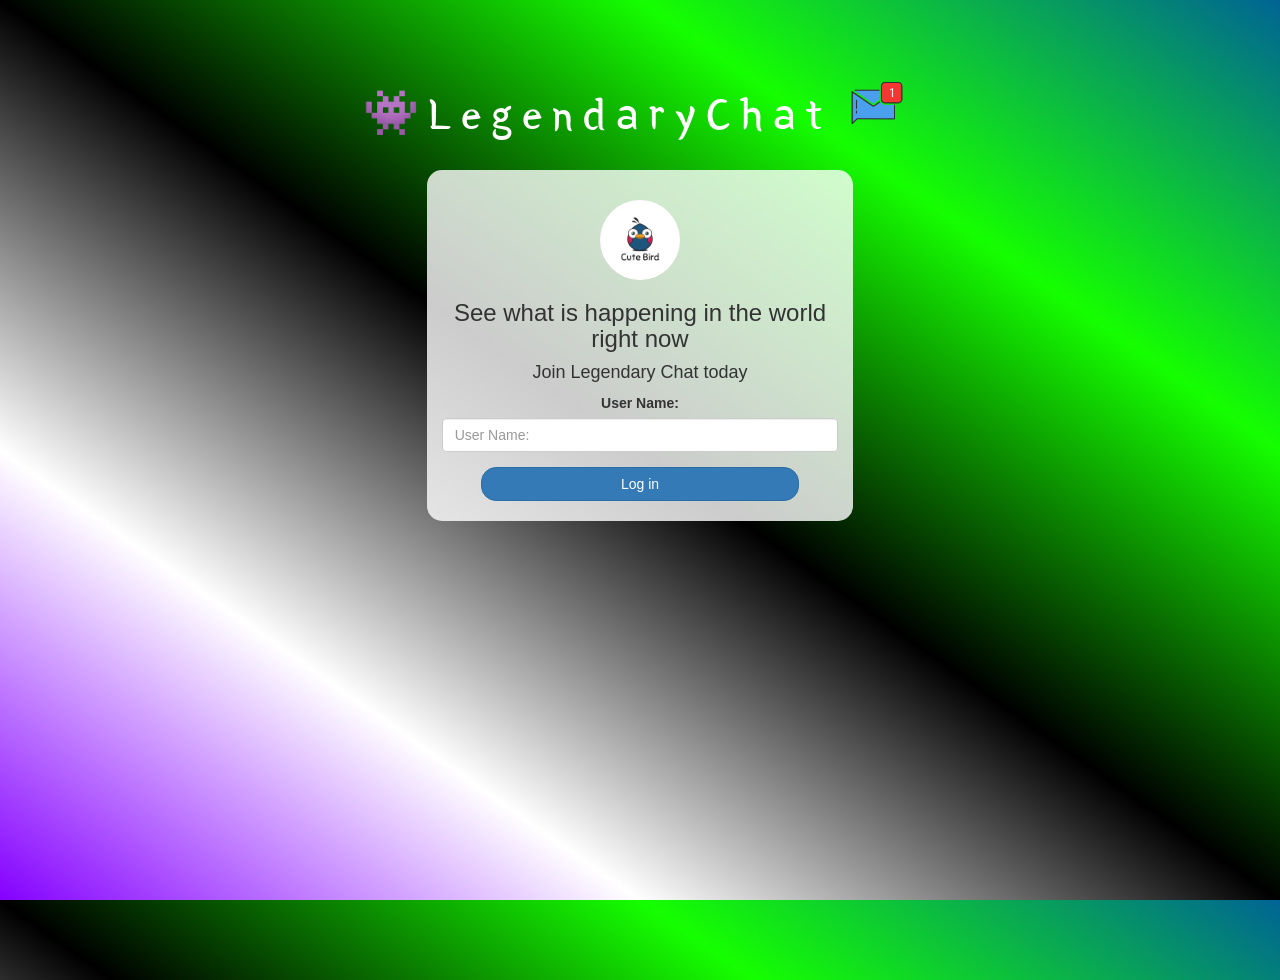
<file: index.html>
<!DOCTYPE html>
<html>
<head>
	<title>👾LegendaryChat</title>
<link href="https://fonts.googleapis.com/css?family=Yeon+Sung&display=swap" rel="stylesheet"><meta name="viewport" content="width=device-width, initial-scale=1">

<link rel="stylesheet" href="https://maxcdn.bootstrapcdn.com/bootstrap/3.4.0/css/bootstrap.min.css">
<script src="https://ajax.googleapis.com/ajax/libs/jquery/3.4.1/jquery.min.js"></script>
<script src="https://maxcdn.bootstrapcdn.com/bootstrap/3.4.0/js/bootstrap.min.js"></script>

<link rel="stylesheet" type="text/css" href="style.css">
<script src="kwitter.js"></script>
</head>
<body>
<center>
	<h1 class="header">	
		👾LegendaryChat<sup>
	<img src="m2.png">
	</sup>
</h1>
	<div class="col-lg-4 col-md-6 col-sm-6 col-xs-11 login_div">
	<img src="logo.png" class="logo">
		<h3 >See what is happening in the world right now</h3>
		<h4 >Join Legendary Chat today</h4>
		<div class="form-group">
		  <label >User Name:</label>
		  <input type="text" id="username" class="form-control" placeholder="User Name:">

		</div>
		<button id="login_button" class="btn btn-primary" onclick="addUser();">Log in</button>
		<br><br>
	</div>
</center>
</body>
</html>
</file>
<file: style.css>
html, body
{
  height: 100%;
  margin: 0;
}

body
{
background-image: linear-gradient(to right top, #8400ff, #ffffff, #000000, #15ff00, #006494);
}

.header
{
	color: white;font-family: 'Yeon Sung';font-size: 45px;letter-spacing: 10px;margin-top: 80px;
}
.header img
{
	width: 80px;margin-left: -15px;
}

.login_div
{
	background: rgba(255,255,255,0.8);float: none;border-radius: 15px;
}

.logo
{
	width: 80px;margin-top: 30px;border-radius: 40px;
}

#login_button
{
	width: 80%;border-radius: 15px;
}

.room_name
{
	cursor: pointer;
	font-size: 20px;
}


#logout
{
	font-size: 20px; float: right;
}


#output
{
	padding: 10px; width:80%;background: rgba(255,255,255,0.8);border-radius: 15px;
}

.input_div_room_page
{
	width: 80%;
}

.input_div label
{
	color: white;font-size: 20px;
}


.input_div_message_page
{
	position: fixed;bottom: 0px;width: 100%;background: rgba(255,255,255,0.8);
}
.input_div_message_page label
{
	color: rgb(0, 0, 0);
}
.input_div_message_page #msg
{
	width: 80%;
}
.input_div_message_page button
{
	margin-top: 15px;
	width: 50%; 
}
.color_white
{
	color: rgb(255, 255, 255)
}

.user_tick
{
	width:20px;
}
.message_h4
{
	padding-left:5px;color:rgb(216, 214, 214);
}
</file>
